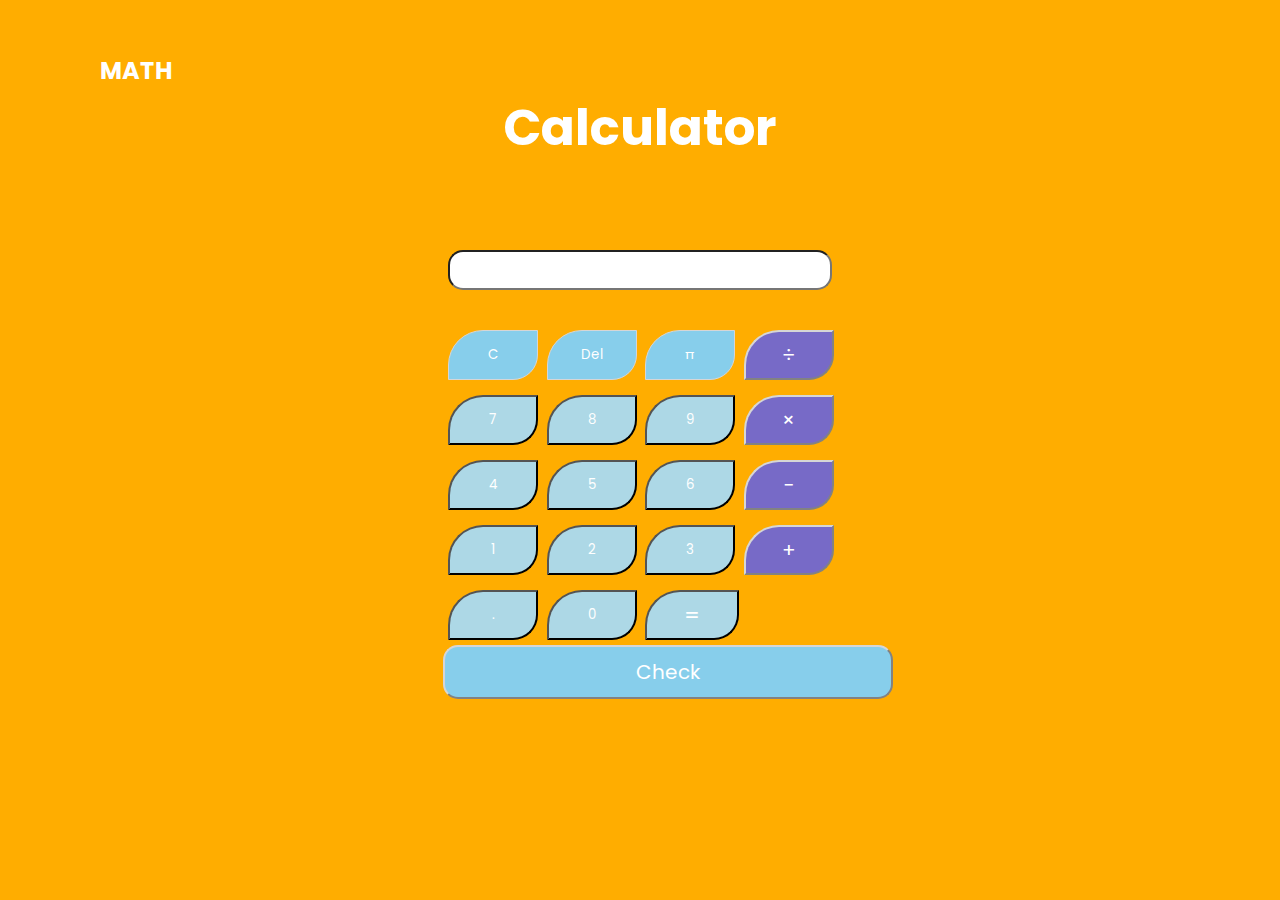
<file: calculator.html>
<!DOCTYPE>
<html>
    <head>
        <meta charset="UTF-8">
        <meta http-equiv="X-UA-Compatible" content="IE=edge">
        <meta http-equiv="language" content="NL">
        <meta name="viewport" content="width=device-width, initial-scale=1">
        <meta name="description" content="">
        <meta name="author" content="Math Mate Team">
        <meta name="keywords" content="">
        <title>Math Mate</title>
        <link rel="icon" href="images/MicrosoftTeams-image-removebg-preview.png" type="image/icon type">
    </head>
    <link rel="stylesheet" href="css/calculator.css">
    <link rel="stylesheet" href="css/cal.css"
    <body>
<section class="showcase">
    <header>
      <h2 class="logo">Math</h2>
      <div class="toggle"></div>
    </header>
  </section>
  <div class="menu">
    <ul>
      <li><a href="index.html">Home</a></li>
      <li><a href="calculator.html">calculator</a></li>
      <li><a href="eenvoudige.html">eenvoudige reeksen</a></li>
      <li><a href="complexe.html">complexe reeksen</a></li>
      <li><a href="omrekenen.html">omrekenen</a></li>
      <li><a href="presentatie.html">presentatie</a></li>
     <li><a href="over.html">over ons</a></li>
    </ul>
  </div>
  <h1>Calculator</h1>
 <div class="main">
  
  <form name="form">
    <input type="text" id="textview" name="textview" class="textview">
   </form>
 
   <section class="clearfix">
    <article class="col-3"><input type="button" value="C" class="button top-button" onclick="clean();"></article>
    <article class="col-3"><input type="button" value="Del" class="button top-button" onclick="back();"></article>
    <article class="col-3"><input type="button" value="&pi;" class="button top-button" onclick= "insert (Math.PI)"></article>
    <article class="col-3"><input type="button" value="&#247;" class="button operator" onclick="insert('/')"></article>
   </section>
 
   <section class="clearfix">
    <article class="col-3"><input type="button" value="7" class="button" onclick="insert(7);"></article>
    <article class="col-3"><input type="button" value="8" class="button" onclick="insert(8);"></article>
    <article class="col-3"><input type="button" value="9" class="button" onclick="insert(9);"></article>
    <article class="col-3"><input type="button" value="&#215;" class="button operator" onclick="insert('*');"></article>
   </section>
 
   <section class="clearfix">
    <article class="col-3"><input type="button" value="4" class="button" onclick="insert(4);"></article>
    <article class="col-3"><input type="button" value="5" class="button" onclick="insert(5);"></article>
    <article class="col-3"><input type="button" value="6" class="button" onclick="insert(6);"></article>
    <article class="col-3"><input type="button" value="&#8722;" class="button operator" onclick="insert('-');"></article>
   </section>
   <section class="clearfix">
    <article class="col-3"><input type="button" value="1" class="button" onclick="insert(1);"></article>
    <article class="col-3"><input type="button" value="2" class="button" onclick="insert(2);"></article>
    <article class="col-3"><input type="button" value="3" class="button" onclick="insert(3);"></article>
    <article class="col-3"><input type="button" value="&#43;" class="button operator" onclick="insert('+');"></article>
 </article>
 
    
   </section>
 
   <section class="clearfix">
    <article class="col-3"><input type="button" value="." class="button" onclick="insert('.');"></article>
    <article class="col-3"><input type="button" value="0" class="button" onclick="insert(0);"></article>
    <article class="col-6"><input type="button" value="&#61;" class="button equal" onclick="equal();"></article>
   </section>
   <input type="submit" onClick="isEven()" Value="Check" />
 </div>
  </body>
  <script src="js/home.js"></script>
  <script src="srcipt.js"></script>

</html>
</file>
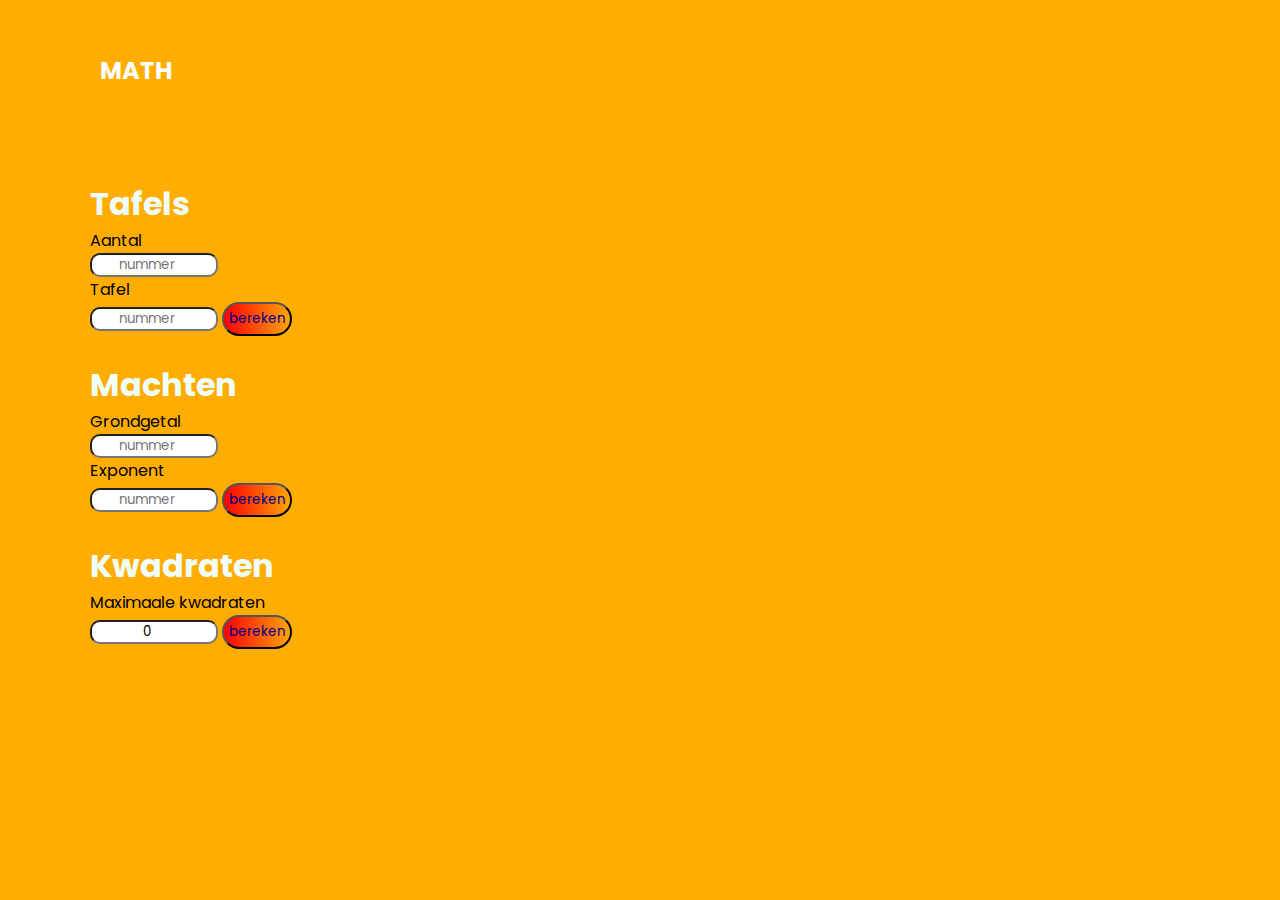
<file: eenvoudige.html>
<!DOCTYPE>
<html>
    <head>
        <meta charset="UTF-8">
        <meta http-equiv="X-UA-Compatible" content="IE=edge">
        <meta http-equiv="language" content="NL">
        <meta name="viewport" content="width=device-width, initial-scale=1">
        <meta name="description" content="">
        <meta name="author" content="Math Mate Team">
        <meta name="keywords" content="">
        <title>Math Mate</title>
        <link rel="icon" href="images/MicrosoftTeams-image-removebg-preview.png" type="image/icon type">
    </head>
    <link rel="stylesheet" href="css/eenvoudige.css">
    <link rel="stylesheet" href="eenvoudig.css">
    <body>
 <section class="showcase">
    <header>
      <h2 class="logo">Math</h2>
      <div class="toggle"></div>
    </header>
 </section>
   <article class="menu">
    <ul>
      <li><a href="index.html">Home</a></li>
      <li><a href="calculator.html">calculator</a></li>
      <li><a href="eenvoudige.html">eenvoudige reeksen</a></li>
      <li><a href="complexe.html">complexe reeksen</a></li>
      <li><a href="omrekenen.html">omrekenen</a></li>
      <li><a href="presentatie.html">presentatie</a></li>
     <li><a href="over.html">over ons</a></li>
    </ul>
   </article>

  <section id="cal">
    <h1>Tafels</h1>
    <div class="tafels">
        <p>Aantal</p>
        <input id="tafels.veeld1" type="number" placeholder="nummer" max="30" min="0">
        <p>Tafel</p>
        <input id="tafels.veeld2" type="number" placeholder="nummer" max="30" >
        <button id="tafel.bereken">bereken</button>
        <br>
            <br>
            <span id="tafels.antwoord"></span> </div>
    

          <h1>Machten</h1>
        <article class="machten">
            <p>Grondgetal</p>
            <input id="grondgetal" type="number" placeholder="nummer"  max="30" min="-30"  >
            <p>Exponent</p>
            <input id="exponent" type="number" placeholder="nummer"  max="15" min="-30">
            <button id="Machten">bereken</button>
            <br>
            <br>
                <span id="machten.bereken"></span> </article>
       
       
            <h1>Kwadraten</h1>
            <article class="kwadraten">
                <p>Maximaale kwadraten</p>
                <input id="kwadraten" type="number" placeholder="nummer" max="30" value="0">
                <button id="bereken">bereken</button>
                <br>
                <br>
                    <span id="kwdraat.antwoord"></span></article>        
    </section>
      
 </body>
 <script src="js/home.js"></script>
 <script src="java.js" defer></script>
</html>
</file>
<file: css/calculator.css>
@import url('https://fonts.googleapis.com/css?family=Poppins:200,300,400,500,600,700,800,900&display=swap');
*
{
  margin: 0;
  padding: 0;
  box-sizing: border-box;
  font-family: 'Poppins', sans-serif;
}
body{
    margin: 0;
    padding: 0;
    box-sizing: border-box;
}
header
{
  position: absolute;
  top: 0;
  left: 0;
  width: 100%;
  padding: 40px 100px;
  z-index: 1000;
  display: flex;
  justify-content: space-between;
  align-items: center;
}

header .logo
{
  color: #fff;
  text-transform: uppercase;
  cursor: pointer;
}
.toggle
{
  position: relative;
  width: 60px;
  height: 60px;
  background: url(https://i.ibb.co/HrfVRcx/menu.png);
  background-repeat: no-repeat;
  background-size: 30px;
  background-position: center;
  cursor: pointer;
}
.toggle.active
{
  background: url(https://i.ibb.co/rt3HybH/close.png);
  background-repeat: no-repeat;
  background-size: 25px;
  background-position: center;
  cursor: pointer;
}
.showcase
{
  position: absolute;
  right: 0;
  width: 100%;
  min-height: 100vh;
  padding: 100px;
  display: flex;
  justify-content: space-between;
  align-items: center;
  background: #111;
  transition: 0.5s;
  z-index: 2;
  background-color:#FFAD00;

}
.showcase.active
{
  right: 300px;
}

.menu
{
  position: absolute;
  top: 0;
  right: 0;
  width: 300px;
  height: 100%;
  display: flex;
  justify-content: center;
  align-items: center;
}
.menu ul
{
  position: relative;
}
.menu ul li
{
  list-style: none;
}
.menu ul li a
{
  text-decoration: none;
  font-size: 24px;
  color: #111;
}
.menu ul li a:hover
{
  color: lightgrey; 
}
 */
.main{
  text-align: center;
  width: 400px;
  margin: 80px auto;
  padding: 30px;
  position: fixed;
  z-index: 2;
 }
</file>
<file: css/cal.css>
.main {
  position: relative;
  z-index: 10;
  text-align: center;
    width: 400px;
    margin: 1px auto;
    padding: 3px;
    top: 170px;
    
}

form{
  padding: 0 5px;
  margin-bottom: 30px;
 }

 h1{
   color: #fff;
   font-size:50px ;
   top: 10vh;
   text-align: center;
   position: relative;
   
   z-index: 11;
 }

 .textview{
  width: 100%;
  height: 40px;
  padding: 0 10px;
  pointer-events: none;
  border-radius: 15px;
 }

 .clearfix:before, .clearfix:after{
  content: '';
  display: table;
  clear: both;
  width: 100%;
 }
 .col-3{
  width: 25%;
  padding: 5px;
  float: left;
 }

 .col-6{
  width: 50%;
  padding: 5px;
  float: right;
 }

 .button{
  margin-top: 5px;
  width: 90px;
  height: 50px;
  background-color: lightblue;
  color: white;
  border-top-left-radius: 35px ;
  border-bottom-right-radius: 25px ;
}

.button.top-button{
  background: skyblue;
  border: solid 1.5px #d6d6d6 ;
  color: #fff;
 }
.button.equal{
  float: left;
  background-color:  lightblue;
  border-color: solid 1.5px #d6d6d6;
  color: #fff;
width: 50%;
font-size: 22px;
}
.button.operator{
background: rgb(119, 106, 199);
border-color: #d6d6d6;
color: #fff;
font-size: 20px;
}

input[type="submit"] {
  background: skyblue;
 border-color: #d6d6d6;
 color: #fff;
 border-radius: 15px;
 width: 50vh;
 height: 6vh;
font-size: 20px;
}
</file>
<file: css/eenvoudige.css>
@import url('https://fonts.googleapis.com/css?family=Poppins:200,300,400,500,600,700,800,900&display=swap');
*
{
  margin: 0;
  padding: 0;
  box-sizing: border-box;
  font-family: 'Poppins', sans-serif;
  overflow-y: none;
  overflow-x: hidden;
}

header
{
  position: absolute;
  top: 0;
  left: 0;
  width: 100%;
  padding: 40px 100px;
  z-index: 1000;
  display: flex;
  justify-content: space-between;
  align-items: center;
}
header .logo
{
  color: #fff;
  text-transform: uppercase;
  cursor: pointer;
}
.toggle
{
  position: relative;
  width: 60px;
  height: 60px;
  background: url(https://i.ibb.co/HrfVRcx/menu.png);
  background-repeat: no-repeat;
  background-size: 30px;
  background-position: center;
  cursor: pointer;
}
.toggle.active
{
  background: url(https://i.ibb.co/rt3HybH/close.png);
  background-repeat: no-repeat;
  background-size: 25px;
  background-position: center;
  cursor: pointer;
}
.showcase
{
  position: absolute;
  right: 0;
  width: 100%;
  height: 100%;
  min-height: 100vh;
  padding: 100px;
  display: flex;
  justify-content: space-between;
  align-items: center;
  background: #111;
  transition: 0.5s;
  z-index: 2;
  background-color:#FFAD00;
}
.showcase.active
{
  right: 300px;
}

.social
{
  position: absolute;
  z-index: 2;
  bottom: 20px;
  display: flex;
  justify-content: center;
  align-items: center;
}
.social li
{
  list-style: none;
}
.social li a
{
  display: inline-block;
  margin-right: 18px;
  filter: invert(1);
  transform: scale(0.5);
  transition: 0.5s;
}
.social li a:hover
{
  transform: scale(0.5) translateY(-15px);
}
.menu
{
  position: absolute;
  top: 0;
  right: 0;
  width: 300px;
  height: 100%;
  display: flex;
  justify-content: center;
  align-items: center;
}
.menu ul
{
  position: relative;
}
.menu ul li
{
  list-style: none;
}
.menu ul li a
{
  text-decoration: none;
  font-size: 24px;
  color: #111;
}
.menu ul li a:hover
{
  color: lightgrey; 
}
</file>
<file: eenvoudig.css>
#cal{
    position:relative;
    top:20vh;
    left: 10vh;
    z-index: 10; 
    
}


h1{
    color: azure;
    position: relative;
    z-index: 10;
}

button{
    border-radius: 30px;
    padding: 5px;
    background-image: linear-gradient(to right, red , orange);
    color: darkblue;
    font-size: 1.rem;
}

input{
    width: 10%;
    border-radius: 10px;
    text-align: center;

}

span{
    word-spacing: 20px;
    font-weight: bolder;
  
}
</file>
